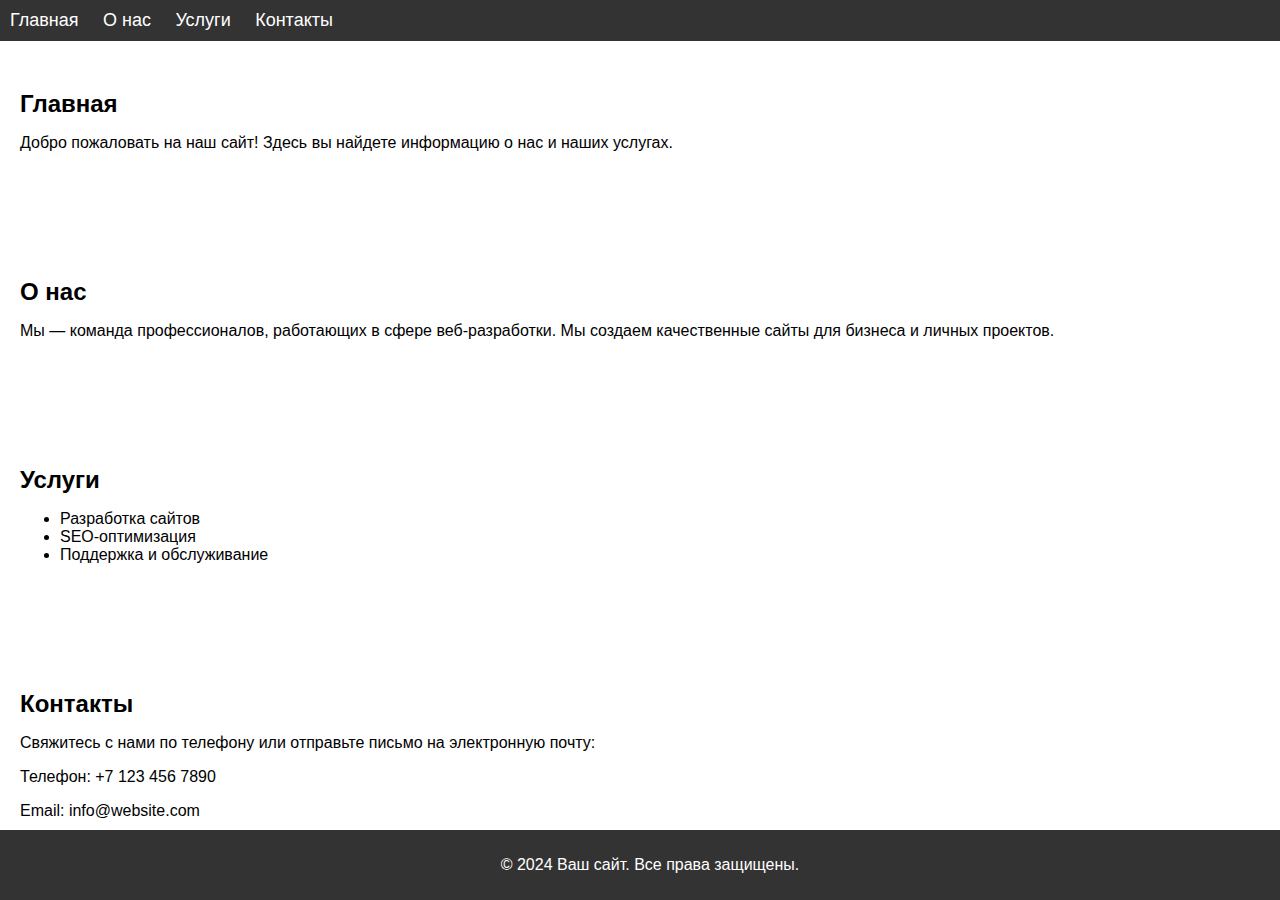
<file: index.html>
<!DOCTYPE html>
<html lang="ru">
<head>
    <meta charset="UTF-8">
    <meta name="viewport" content="width=device-width, initial-scale=1.0">
    <title>Простой сайт с навигацией</title>
    <style>
        body {
            font-family: Arial, sans-serif;
            margin: 0;
            padding: 0;
        }

        nav {
            background-color: #333;
            padding: 10px;
            position: fixed;
            width: 100%;
            top: 0;
            left: 0;
            z-index: 100;
        }

        nav ul {
            list-style-type: none;
            margin: 0;
            padding: 0;
        }

        nav ul li {
            display: inline;
            margin-right: 20px;
        }

        nav ul li a {
            color: white;
            text-decoration: none;
            font-size: 18px;
        }

        nav ul li a:hover {
            text-decoration: underline;
        }

        section {
            margin-top: 50px;
            padding: 20px;
        }

        section h2 {
            font-size: 24px;
            margin-bottom: 10px;
        }

        footer {
            background-color: #333;
            color: white;
            text-align: center;
            padding: 10px;
            position: fixed;
            width: 100%;
            bottom: 0;
        }
    </style>
</head>
<body>

    <nav>
        <ul>
            <li><a href="#home">Главная</a></li>
            <li><a href="#about">О нас</a></li>
            <li><a href="#services">Услуги</a></li>
            <li><a href="#contact">Контакты</a></li>
        </ul>
    </nav>

    <section id="home">
        <h2>Главная</h2>
        <p>Добро пожаловать на наш сайт! Здесь вы найдете информацию о нас и наших услугах.</p>
    </section>

    <section id="about">
        <h2>О нас</h2>
        <p>Мы — команда профессионалов, работающих в сфере веб-разработки. Мы создаем качественные сайты для бизнеса и личных проектов.</p>
    </section>

    <section id="services">
        <h2>Услуги</h2>
        <ul>
            <li>Разработка сайтов</li>
            <li>SEO-оптимизация</li>
            <li>Поддержка и обслуживание</li>
        </ul>
    </section>

    <section id="contact">
        <h2>Контакты</h2>
        <p>Свяжитесь с нами по телефону или отправьте письмо на электронную почту:</p>
        <p>Телефон: +7 123 456 7890</p>
        <p>Email: info@website.com</p>
    </section>

    <footer>
        <p>&copy; 2024 Ваш сайт. Все права защищены.</p>
    </footer>

</body>
</html>
</file>
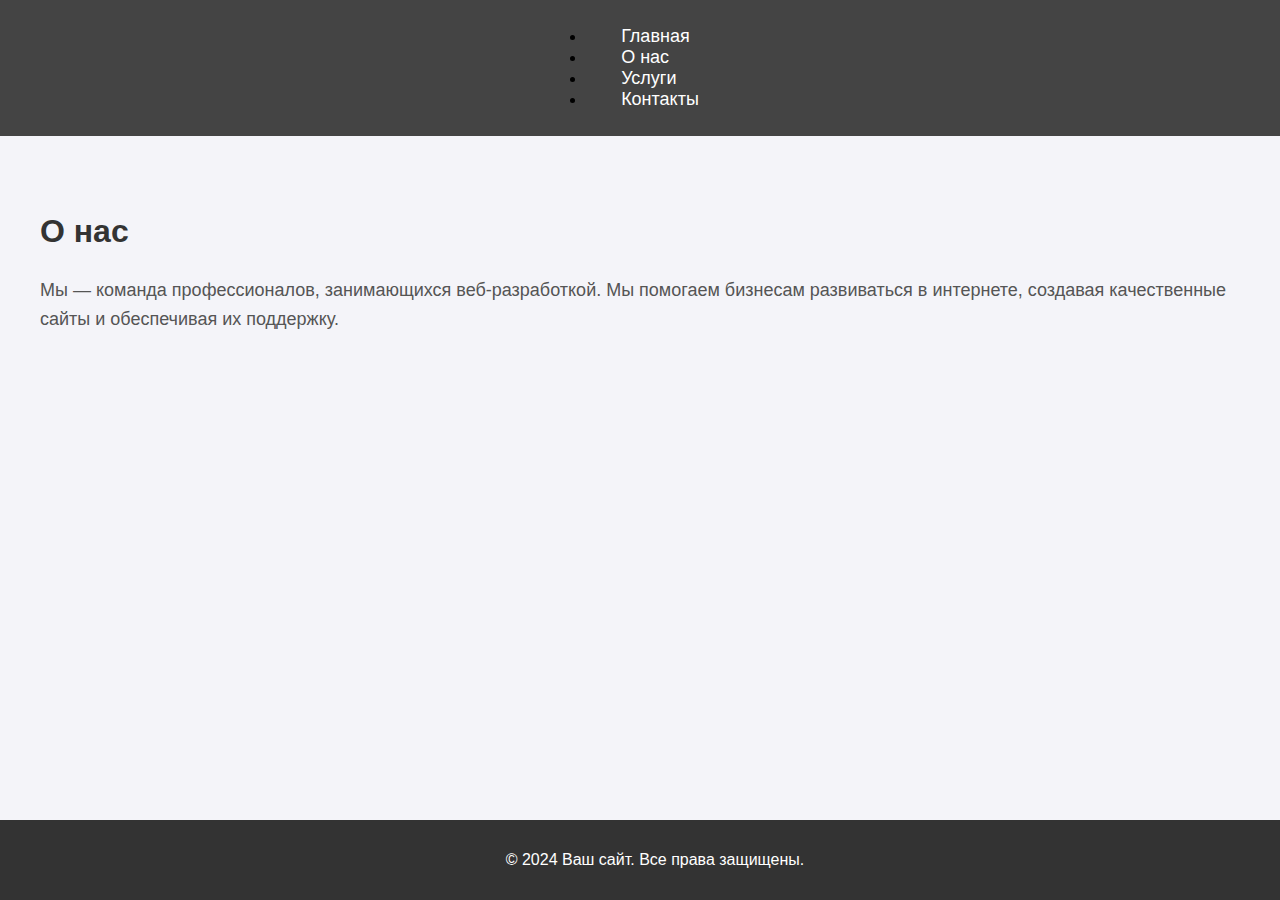
<file: about.html>
<!DOCTYPE html>
<html lang="ru">
<head>
    <meta charset="UTF-8">
    <meta name="viewport" content="width=device-width, initial-scale=1.0">
    <title>О нас - Простой сайт</title>
    <link rel="stylesheet" href="styles.css">
</head>
<body>

    <nav>
        <ul>
            <li><a href="index.html">Главная</a></li>
            <li><a href="about.html">О нас</a></li>
            <li><a href="services.html">Услуги</a></li>
            <li><a href="contact.html">Контакты</a></li>
        </ul>
    </nav>

    <section id="about">
        <h2>О нас</h2>
        <p>Мы — команда профессионалов, занимающихся веб-разработкой. Мы помогаем бизнесам развиваться в интернете, создавая качественные сайты и обеспечивая их поддержку.</p>
    </section>

    <footer>
        <p>&copy; 2024 Ваш сайт. Все права защищены.</p>
    </footer>

</body>
</html>
</file>
<file: styles.css>
/* Общие стили */
body {
    font-family: Arial, sans-serif;
    margin: 0;
    padding: 0;
    background-color: #f4f4f9;
}

/* Заголовок */
header {
    background-color: #333;
    color: white;
    text-align: center;
    padding: 40px 0;
}

header h1 {
    margin: 0;
}

header p {
    font-size: 1.2rem;
}

/* Навигация */
nav {
    background-color: #444;
    display: flex;
    justify-content: center;
    padding: 10px 0;
}

nav a {
    color: white;
    text-decoration: none;
    padding: 14px 20px;
    margin: 0 15px;
    font-size: 18px;
    transition: background-color 0.3s;
}

nav a:hover {
    background-color: #555;
}

/* Секции */
section {
    padding: 50px 20px;
    margin: 0 auto;
    max-width: 1200px;
}

section h2 {
    font-size: 32px;
    color: #333;
}

section p, section ul {
    font-size: 18px;
    color: #555;
    line-height: 1.6;
}

/* Форма контактов */
form {
    display: flex;
    flex-direction: column;
    width: 300px;
    margin: 0 auto;
}

form label {
    margin-bottom: 5px;
}

form input, form textarea {
    padding: 10px;
    margin-bottom: 10px;
    border: 1px solid #ccc;
    border-radius: 5px;
}

form button {
    padding: 10px;
    background-color: #333;
    color: white;
    border: none;
    cursor: pointer;
}

form button:hover {
    background-color: #555;
}

/* Подвал */
footer {
    background-color: #333;
    color: white;
    text-align: center;
    padding: 15px;
    position: fixed;
    width: 100%;
    bottom: 0;
}
</file>
